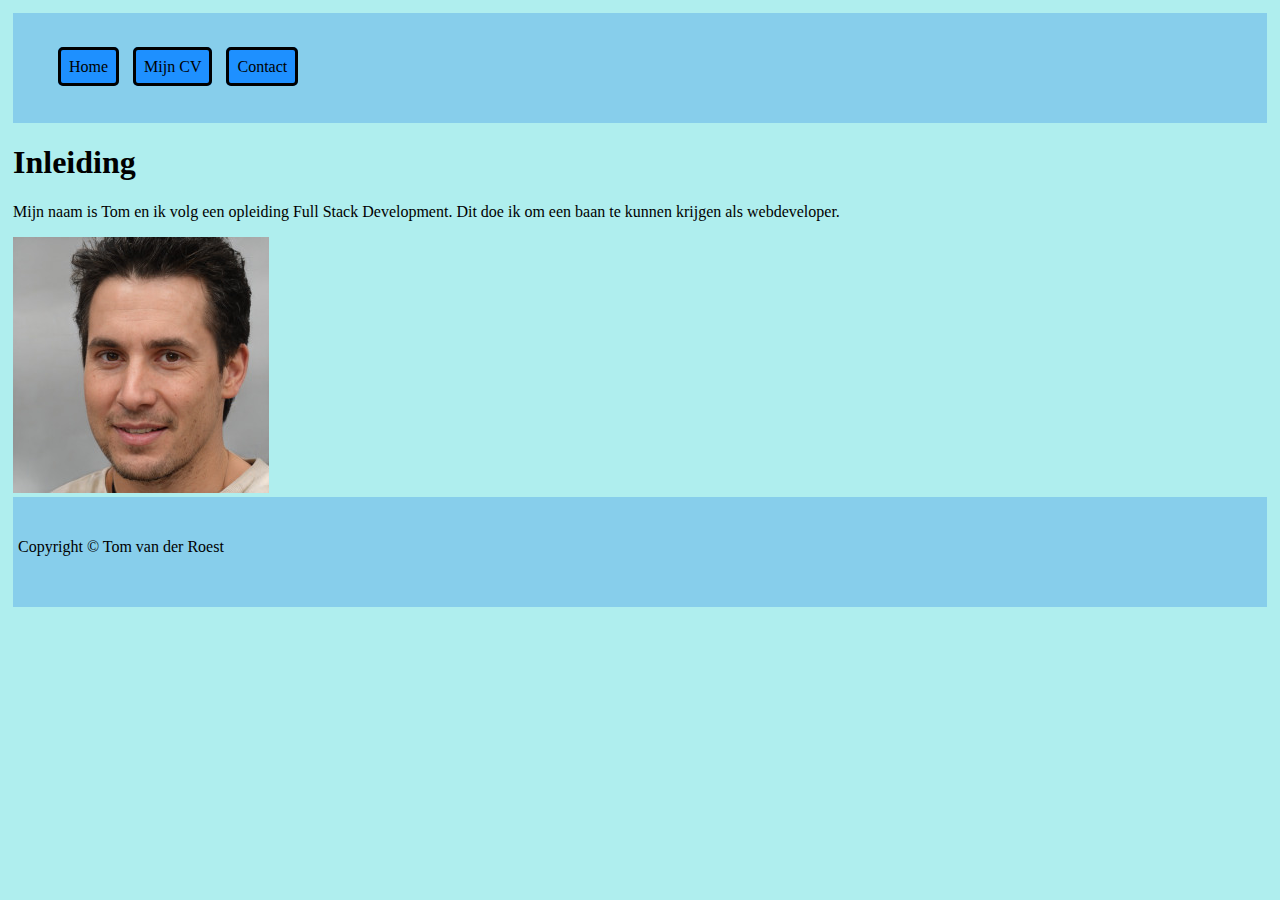
<file: index.html>
<!DOCTYPE html>
<html lang="en" dir="ltr">
  <head>
    <meta charset="utf-8">
    <title>Home</title>
    <link rel="stylesheet" type="text/css" href="style.css">
  </head>
  <body>
    <header>
      <ul>
        <li><a href="index.html">Home</a></li>
        <li><a href="mijncv.html">Mijn CV</a></li>
        <li><a href="contact.html">Contact</a></li>
      </ul>
    </header>
    <h1>Inleiding</h1>
    <p>Mijn naam is Tom en ik volg een opleiding Full Stack Development. Dit doe ik om een baan te kunnen krijgen als webdeveloper.</p>
    <img src="afbeeldingen/randomface.jpeg" alt="Random AI gezicht">
    <footer><p>Copyright © Tom van der Roest</p></footer>
  </body>
</html>
</file>
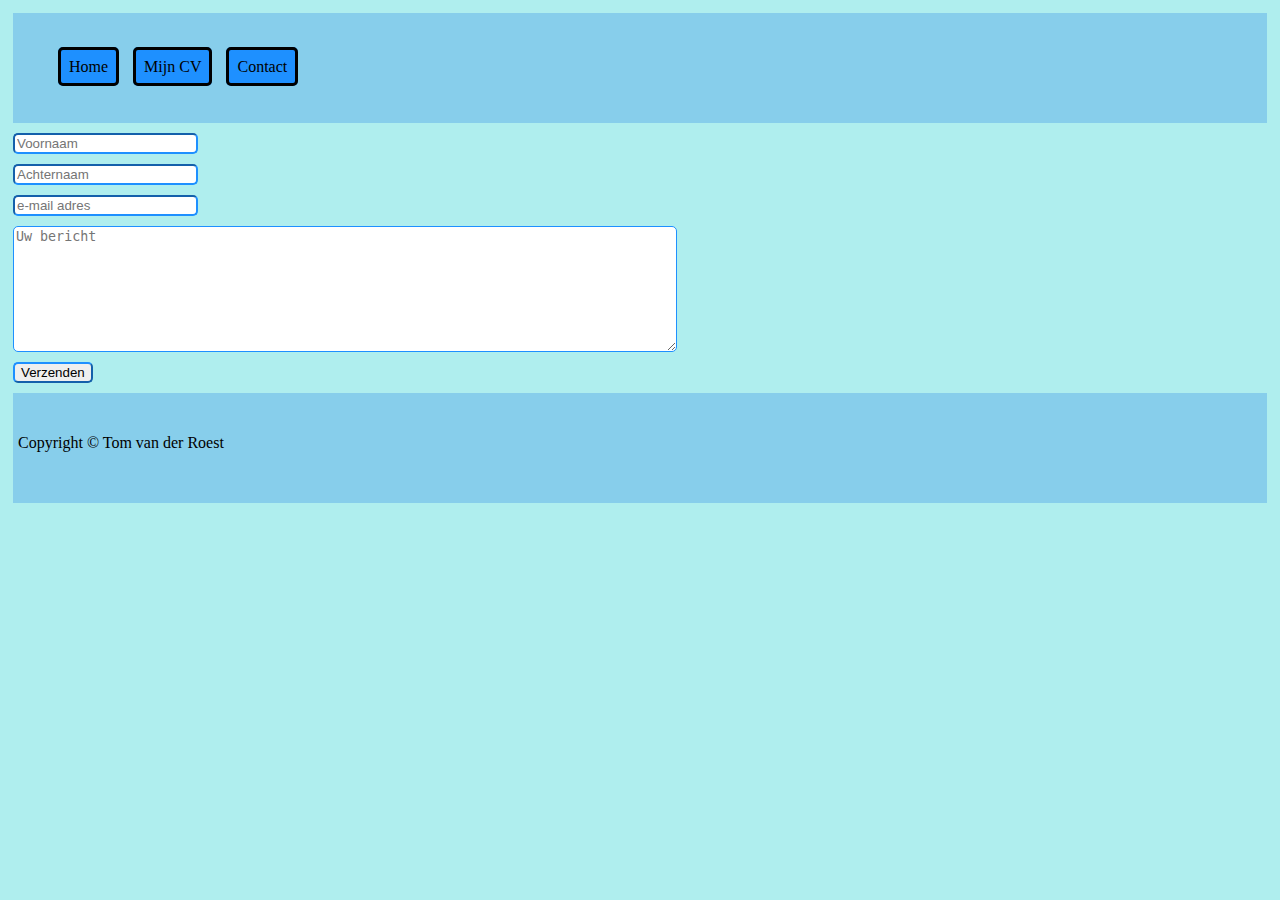
<file: contact.html>
<!DOCTYPE html>
<html lang="en" dir="ltr">
  <head>
    <meta charset="utf-8">
    <title>Contact</title>
    <link rel="stylesheet" type="text/css" href="style.css">
  </head>
  <body>
    <header>
      <ul>
        <li><a href="index.html">Home</a></li>
        <li><a href="mijncv.html">Mijn CV</a></li>
        <li><a href="contact.html">Contact</a></li>
      </ul>
    </header>
    <form action="">

      <input type="text" name="Voornaam" placeholder="Voornaam">
      <input type="text" name="Achternaam" placeholder="Achternaam">
      <input type="email" name="mailadres" placeholder="e-mail adres">
      <textarea name="name" rows="8" cols="80" placeholder="Uw bericht"></textarea>
      <input type="submit" name="verzenden" value="Verzenden">
    </form>
    <footer><p>Copyright © Tom van der Roest</p></footer>
  </body>
</html>
</file>
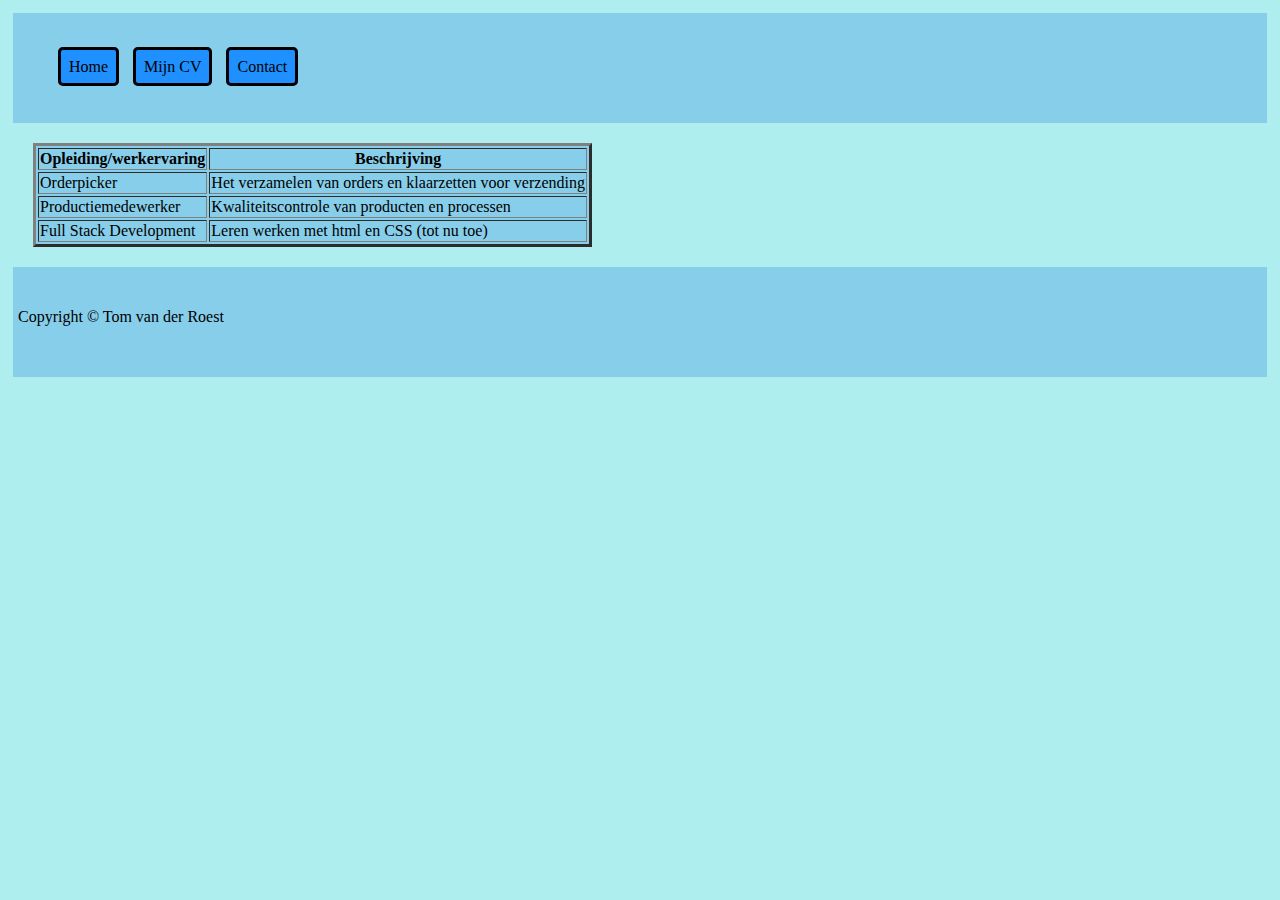
<file: mijncv.html>
<!DOCTYPE html>
<html lang="en" dir="ltr">
  <head>
    <meta charset="utf-8">
    <title>Mijn CV</title>
    <link rel="stylesheet" type="text/css" href="style.css">
  </head>
  <body>
    <header>
      <ul>
        <li><a href="index.html">Home</a></li>
        <li><a href="mijncv.html">Mijn CV</a></li>
        <li><a href="contact.html">Contact</a></li>
      </ul>
    </header>
    <table border="3px">
      <tr>
        <th>Opleiding/werkervaring</th>
        <th>Beschrijving</th>
      </tr>
      <tr>
        <td>Orderpicker</td>
        <td>Het verzamelen van orders en klaarzetten voor verzending</td>
      </tr>
      <tr>
        <td>Productiemedewerker</td>
        <td>Kwaliteitscontrole van producten en processen</td>
      </tr>
      <tr>
        <td>Full Stack Development</td>
        <td>Leren werken met html en CSS (tot nu toe)</td>
      </tr>

    </table>
    <footer><p>Copyright © Tom van der Roest</p></footer>
  </body>
</html>
</file>
<file: style.css>
body {
  background-color: paleturquoise;
  padding: 5px;
}

footer, header {
  background-color: skyblue;
  width: auto;
  height: 100px;
  padding: 5px;
}

footer p {
  padding-top: 20px;
}

ul {
  display: inline-block;
  margin-top: 40px;
}

li {
  display: inline-block;
}

a{
  background-color: dodgerblue;
  border-style: solid;
  padding: 8px;
  margin-right: 10px;
  border-radius: 5px;
  border-color: black;
  color: black;
  text-align: center;
  text-decoration: none;
}

a:hover {
  background-color: white;
}

table {
  margin: 20px;
  background-color: skyblue;
}

input, textarea {
  display: block;
  margin: 10px 0px;
  border-color: dodgerblue;
  border-radius: 5px;
}

input:active{
  background-color: dodgerblue;;
}
</file>
